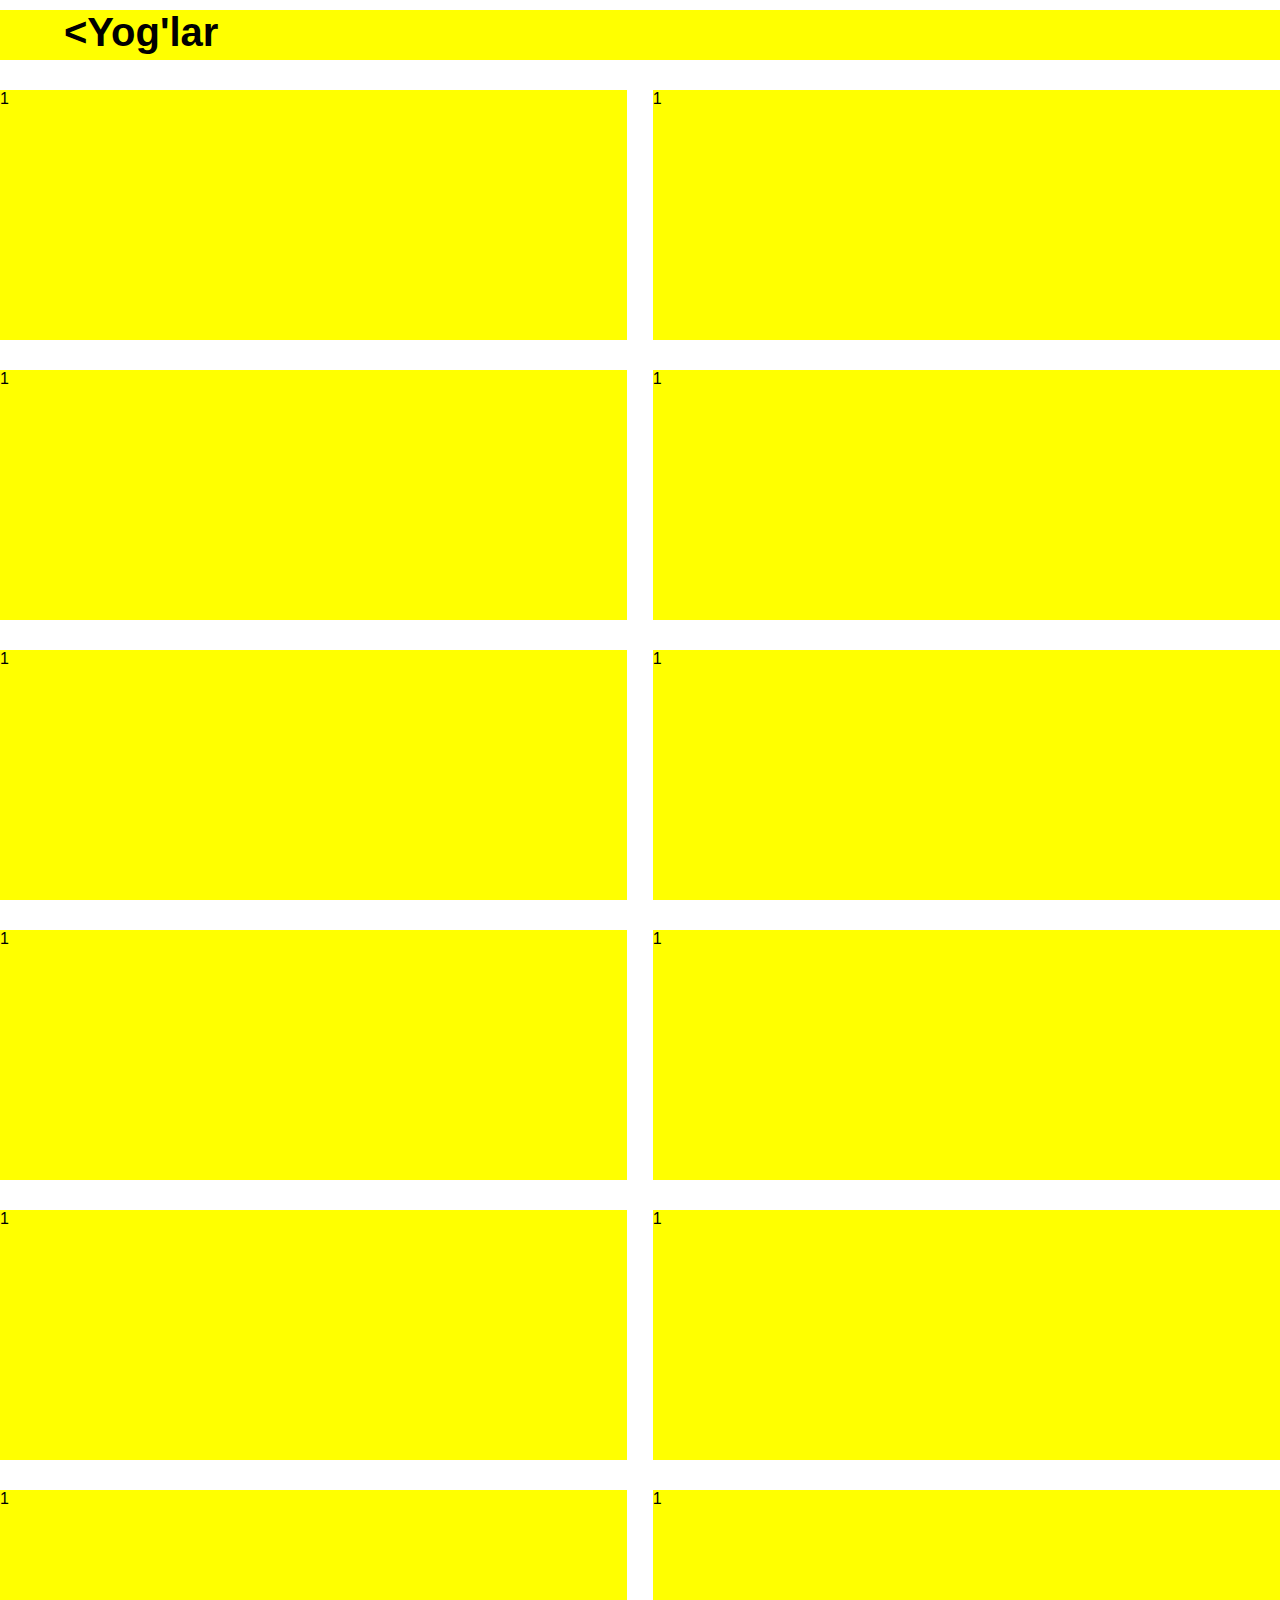
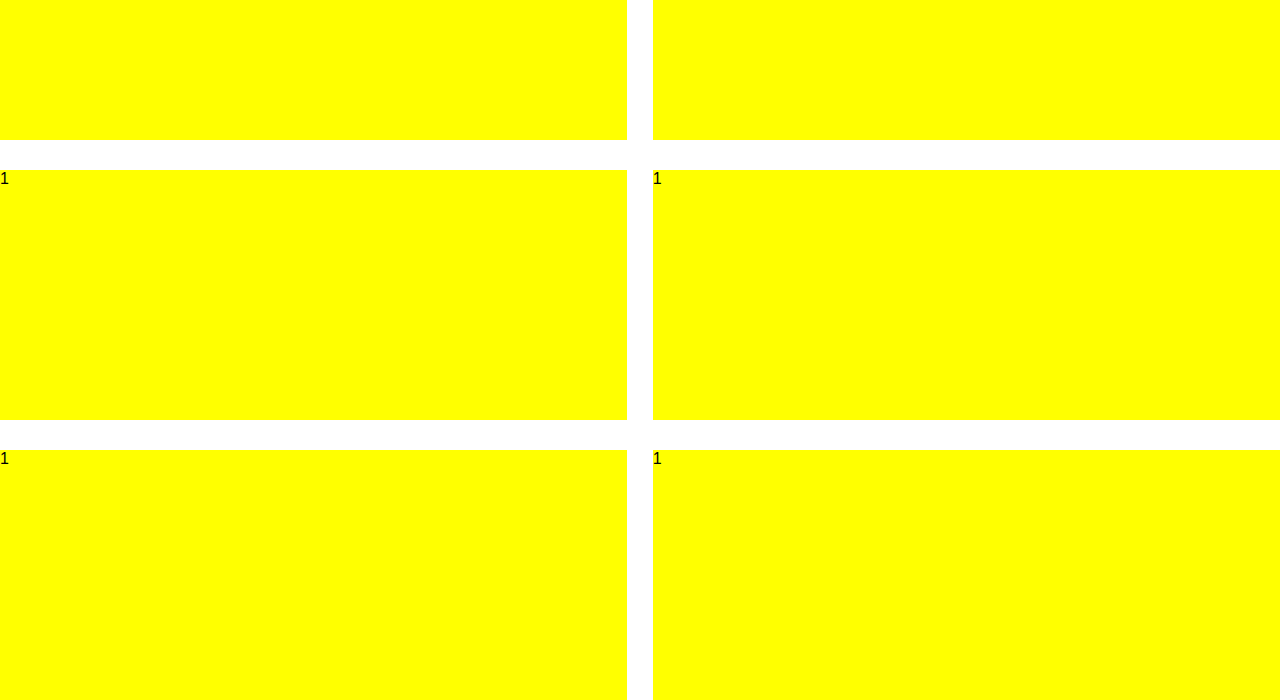
<file: kanservalar/index.html>
<!DOCTYPE html>
<html lang="en">
<head>
    <meta charset="UTF-8">
    <meta name="viewport" content="width=device-width, initial-scale=1.0">
    <title>Document</title><link rel="stylesheet" href="./style.css">
</head>
<body>
    <div class="conteiner">
        <div class="content">
            <div class="isk1">
               <h1><a href="/index.html">&#60;Yog'lar</a></h1>
            </div>
            <div class="isk2">
                <div class="box">1</div>
                <div class="box">1</div>
                <div class="box">1</div>
                <div class="box">1</div>
                <div class="box">1</div>
                <div class="box">1</div>
                <div class="box">1</div>
                <div class="box">1</div>
                <div class="box">1</div>
                <div class="box">1</div>
                <div class="box">1</div>
                <div class="box">1</div>
                <div class="box">1</div>
                <div class="box">1</div>
                <div class="box">1</div>
                <div class="box">1</div>
            </div>
        </div>
       </div>
</body>
</html>
</file>
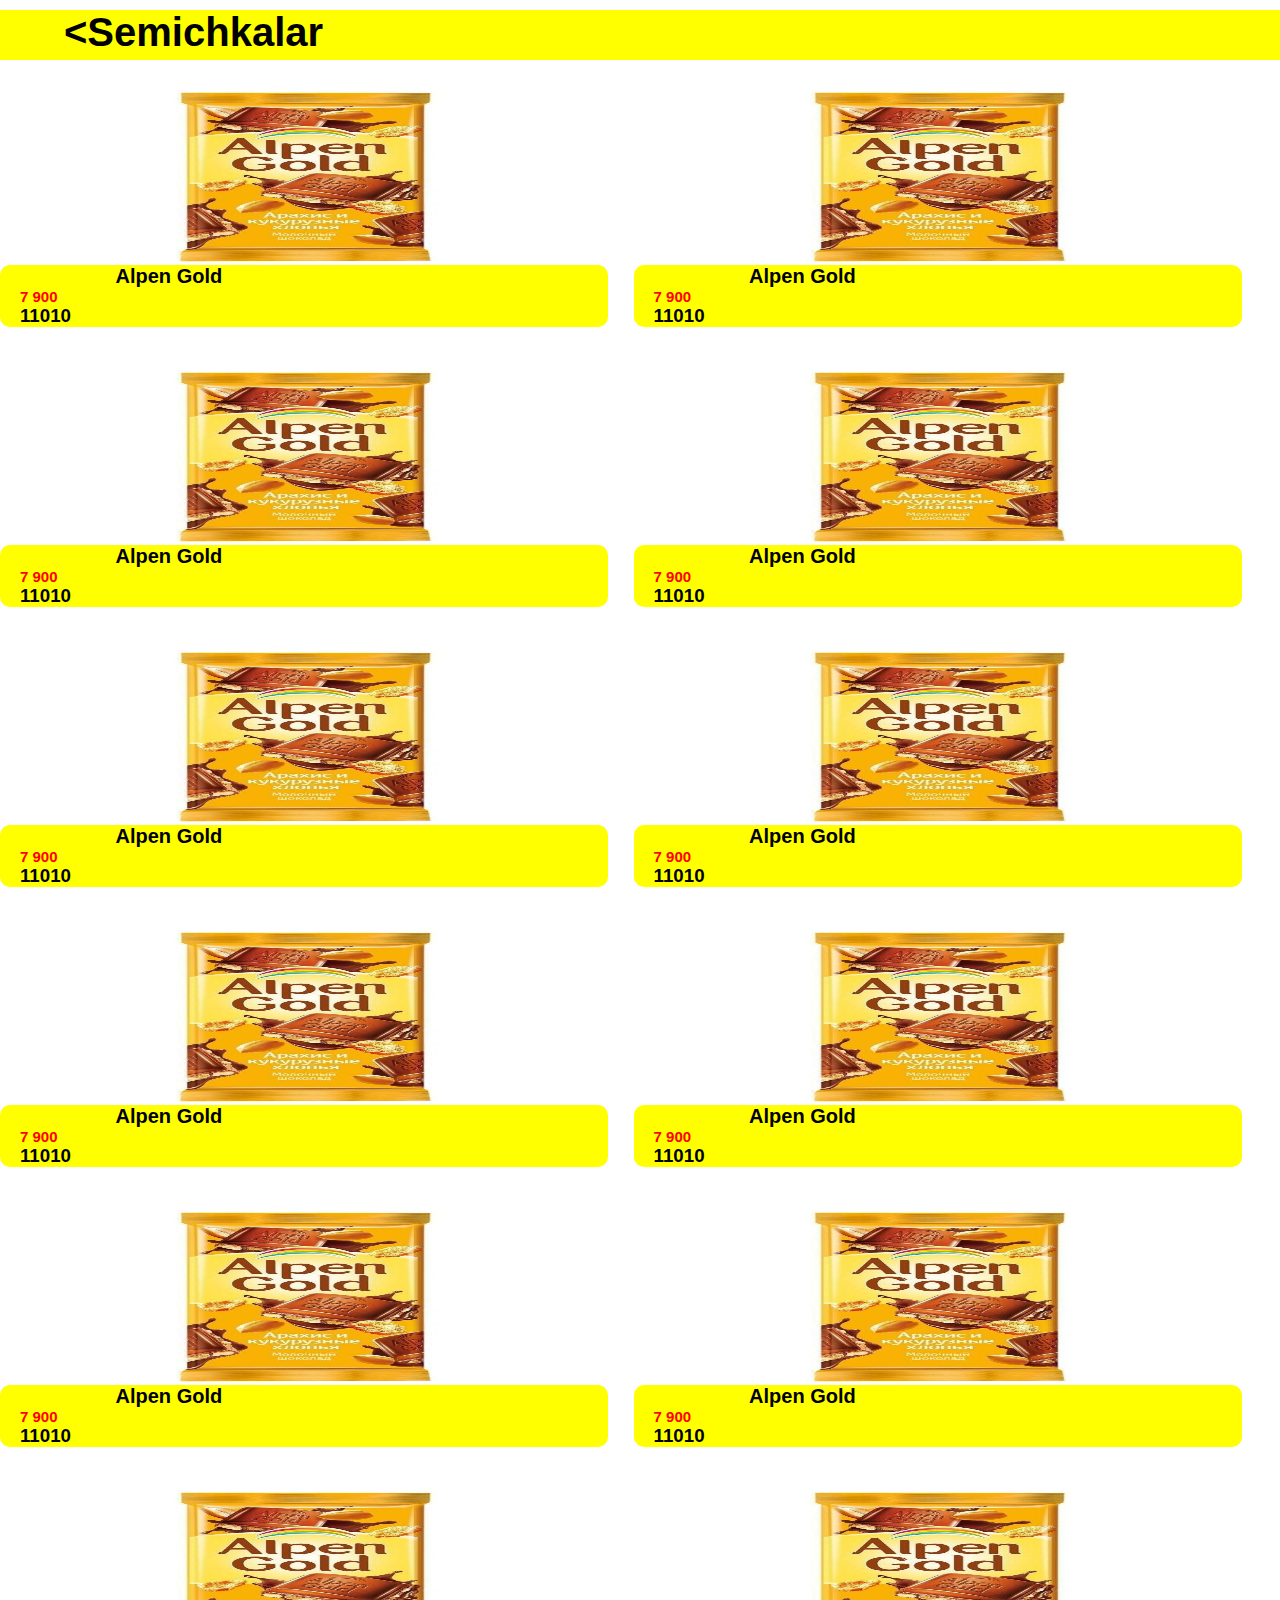
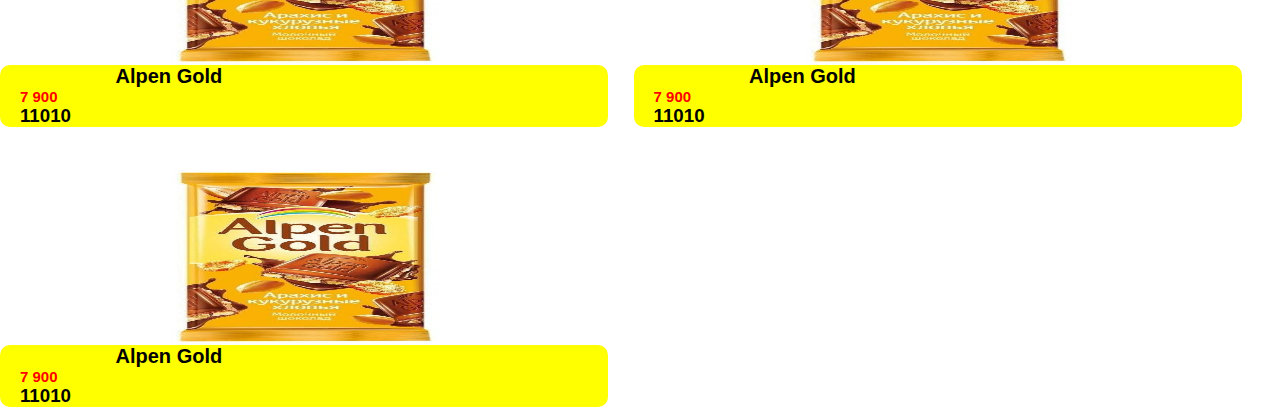
<file: semichka/index.html>
<!DOCTYPE html>
<html lang="en">
<head>
    <meta charset="UTF-8">
    <meta name="viewport" content="width=device-width, initial-scale=1.0">
    <title>Document</title>
    <link rel="stylesheet" href="/semichka/style.css">
    <link href='https://unpkg.com/boxicons@2.1.4/css/boxicons.min.css' rel='stylesheet'>
</head>
<body>
   <div class="conteiner">
    <div class="content">
        <div class="isk1">
           <h1><a href="/index.html">&#60;Semichkalar</a></h1>
        </div>
        <div class="isk2">
            <div class="box">
                <div class="box1"><img src="/Plitkalar/1df8d1ab-86e3-4254-8de5-dd80be0661c8.jpg" alt=""></div>
                <div class="box2">
                    <h1>Alpen Gold </h1>
                    <h2>7 900</h2>
                    <h3>11010</h3>
                </div>
            </div>
            <div class="box">
                <div class="box1"><img src="/Plitkalar/1df8d1ab-86e3-4254-8de5-dd80be0661c8.jpg" alt=""></div>
                <div class="box2">
                    <h1>Alpen Gold </h1>
                    <h2>7 900</h2>
                    <h3>11010</h3>
                </div>
            </div>
            <div class="box">
                <div class="box1"><img src="/Plitkalar/1df8d1ab-86e3-4254-8de5-dd80be0661c8.jpg" alt=""></div>
                <div class="box2">
                    <h1>Alpen Gold </h1>
                    <h2>7 900</h2>
                    <h3>11010</h3>
                </div>
            </div>
            <div class="box">
                <div class="box1"><img src="/Plitkalar/1df8d1ab-86e3-4254-8de5-dd80be0661c8.jpg" alt=""></div>
                <div class="box2">
                    <h1>Alpen Gold </h1>
                    <h2>7 900</h2>
                    <h3>11010</h3>
                </div>
            </div>
            <div class="box">
                <div class="box1"><img src="/Plitkalar/1df8d1ab-86e3-4254-8de5-dd80be0661c8.jpg" alt=""></div>
                <div class="box2">
                    <h1>Alpen Gold </h1>
                    <h2>7 900</h2>
                    <h3>11010</h3>
                </div>
            </div>
            <div class="box">
                <div class="box1"><img src="/Plitkalar/1df8d1ab-86e3-4254-8de5-dd80be0661c8.jpg" alt=""></div>
                <div class="box2">
                    <h1>Alpen Gold </h1>
                    <h2>7 900</h2>
                    <h3>11010</h3>
                </div>
            </div>
            <div class="box">
                <div class="box1"><img src="/Plitkalar/1df8d1ab-86e3-4254-8de5-dd80be0661c8.jpg" alt=""></div>
                <div class="box2">
                    <h1>Alpen Gold </h1>
                    <h2>7 900</h2>
                    <h3>11010</h3>
                </div>
            </div>
            <div class="box">
                <div class="box1"><img src="/Plitkalar/1df8d1ab-86e3-4254-8de5-dd80be0661c8.jpg" alt=""></div>
                <div class="box2">
                    <h1>Alpen Gold </h1>
                    <h2>7 900</h2>
                    <h3>11010</h3>
                </div>
            </div>
            <div class="box">
                <div class="box1"><img src="/Plitkalar/1df8d1ab-86e3-4254-8de5-dd80be0661c8.jpg" alt=""></div>
                <div class="box2">
                    <h1>Alpen Gold </h1>
                    <h2>7 900</h2>
                    <h3>11010</h3>
                </div>
            </div>
            <div class="box">
                <div class="box1"><img src="/Plitkalar/1df8d1ab-86e3-4254-8de5-dd80be0661c8.jpg" alt=""></div>
                <div class="box2">
                    <h1>Alpen Gold </h1>
                    <h2>7 900</h2>
                    <h3>11010</h3>
                </div>
            </div>
            <div class="box">
                <div class="box1"><img src="/Plitkalar/1df8d1ab-86e3-4254-8de5-dd80be0661c8.jpg" alt=""></div>
                <div class="box2">
                    <h1>Alpen Gold </h1>
                    <h2>7 900</h2>
                    <h3>11010</h3>
                </div>
            </div>
            <div class="box">
                <div class="box1"><img src="/Plitkalar/1df8d1ab-86e3-4254-8de5-dd80be0661c8.jpg" alt=""></div>
                <div class="box2">
                    <h1>Alpen Gold </h1>
                    <h2>7 900</h2>
                    <h3>11010</h3>
                </div>
            </div>
            <div class="box">
                <div class="box1"><img src="/Plitkalar/1df8d1ab-86e3-4254-8de5-dd80be0661c8.jpg" alt=""></div>
                <div class="box2">
                    <h1>Alpen Gold </h1>
                    <h2>7 900</h2>
                    <h3>11010</h3>
                </div>
            </div>
        </div>
    </div>
   </div>
</body>
</html>
</file>
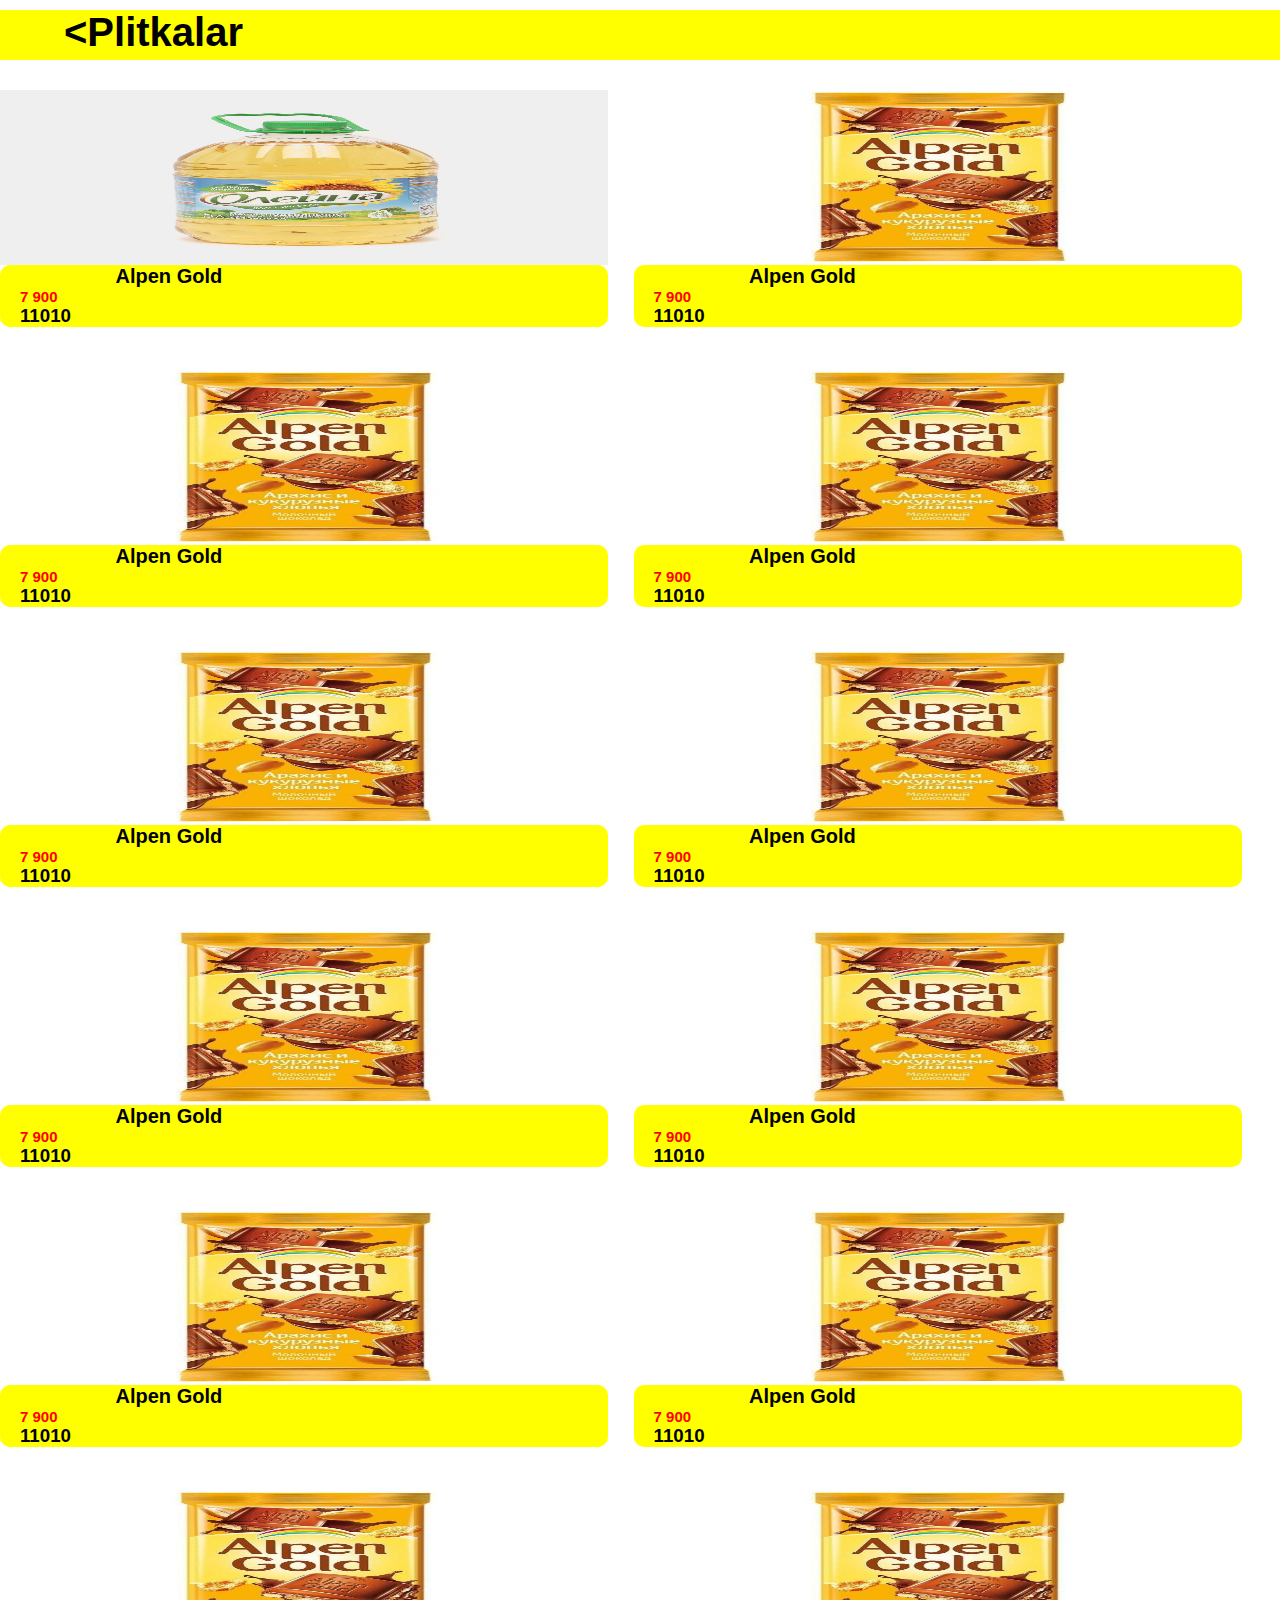
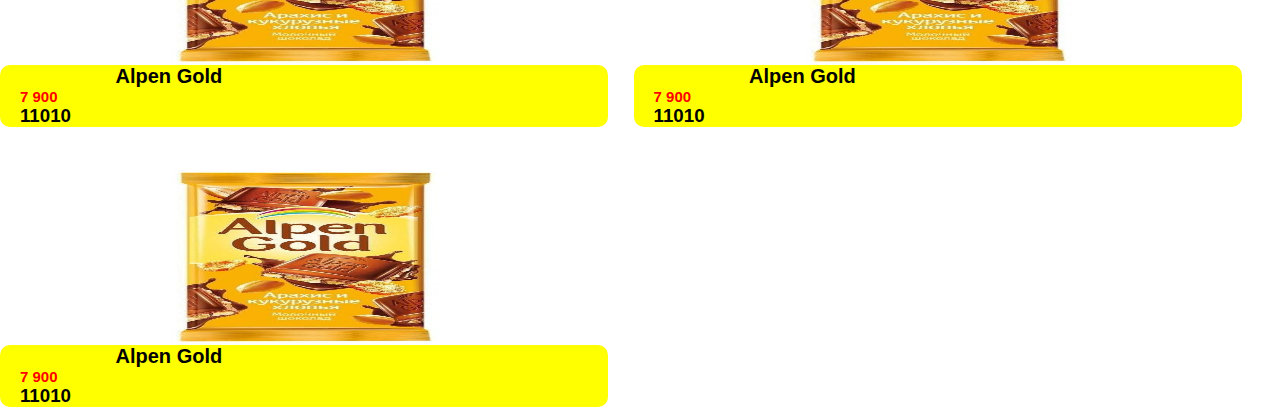
<file: yoglar/yoglar.html>
<!DOCTYPE html>
<html lang="en">
<head>
    <meta charset="UTF-8">
    <meta name="viewport" content="width=device-width, initial-scale=1.0">
    <title>Document</title>
    <link rel="stylesheet" href="./style.css">
    <link href='https://unpkg.com/boxicons@2.1.4/css/boxicons.min.css' rel='stylesheet'>
</head>
<body>
    <div class="conteiner">
        <div class="content">
            <div class="isk1">
               <h1><a href="/index.html">&#60;Plitkalar</a></h1>
            </div>
            <div class="isk2">
                <div class="box">
                    <div class="box1"><img src="./cca58imha888i5ellspg.jpg" alt=""></div>
                    <div class="box2">
                        <h1>Alpen Gold </h1>
                        <h2>7 900</h2>
                        <h3>11010</h3>
                    </div>
                </div>
                <div class="box">
                    <div class="box1"><img src="/Plitkalar/1df8d1ab-86e3-4254-8de5-dd80be0661c8.jpg" alt=""></div>
                    <div class="box2">
                        <h1>Alpen Gold </h1>
                        <h2>7 900</h2>
                        <h3>11010</h3>
                    </div>
                </div>
                <div class="box">
                    <div class="box1"><img src="/Plitkalar/1df8d1ab-86e3-4254-8de5-dd80be0661c8.jpg" alt=""></div>
                    <div class="box2">
                        <h1>Alpen Gold </h1>
                        <h2>7 900</h2>
                        <h3>11010</h3>
                        
                    </div>
                </div>
                <div class="box">
                    <div class="box1"><img src="/Plitkalar/1df8d1ab-86e3-4254-8de5-dd80be0661c8.jpg" alt=""></div>
                    <div class="box2">
                        <h1>Alpen Gold </h1>
                        <h2>7 900</h2>
                        <h3>11010</h3>
                    </div>
                </div>
                <div class="box">
                    <div class="box1"><img src="/Plitkalar/1df8d1ab-86e3-4254-8de5-dd80be0661c8.jpg" alt=""></div>
                    <div class="box2">
                        <h1>Alpen Gold </h1>
                        <h2>7 900</h2>
                        <h3>11010</h3>
                    </div>
                </div>
                <div class="box">
                    <div class="box1"><img src="/Plitkalar/1df8d1ab-86e3-4254-8de5-dd80be0661c8.jpg" alt=""></div>
                    <div class="box2">
                        <h1>Alpen Gold </h1>
                        <h2>7 900</h2>
                        <h3>11010</h3>
                    </div>
                </div>
                <div class="box">
                    <div class="box1"><img src="/Plitkalar/1df8d1ab-86e3-4254-8de5-dd80be0661c8.jpg" alt=""></div>
                    <div class="box2">
                        <h1>Alpen Gold </h1>
                        <h2>7 900</h2>
                        <h3>11010</h3>
                    </div>
                </div>
                <div class="box">
                    <div class="box1"><img src="/Plitkalar/1df8d1ab-86e3-4254-8de5-dd80be0661c8.jpg" alt=""></div>
                    <div class="box2">
                        <h1>Alpen Gold </h1>
                        <h2>7 900</h2>
                        <h3>11010</h3>
                    </div>
                </div>
                <div class="box">
                    <div class="box1"><img src="/Plitkalar/1df8d1ab-86e3-4254-8de5-dd80be0661c8.jpg" alt=""></div>
                    <div class="box2">
                        <h1>Alpen Gold </h1>
                        <h2>7 900</h2>
                        <h3>11010</h3>
                    </div>
                </div>
                <div class="box">
                    <div class="box1"><img src="/Plitkalar/1df8d1ab-86e3-4254-8de5-dd80be0661c8.jpg" alt=""></div>
                    <div class="box2">
                        <h1>Alpen Gold </h1>
                        <h2>7 900</h2>
                        <h3>11010</h3>
                    </div>
                </div>
                <div class="box">
                    <div class="box1"><img src="/Plitkalar/1df8d1ab-86e3-4254-8de5-dd80be0661c8.jpg" alt=""></div>
                    <div class="box2">
                        <h1>Alpen Gold </h1>
                        <h2>7 900</h2>
                        <h3>11010</h3>
                    </div>
                </div>
                <div class="box">
                    <div class="box1"><img src="/Plitkalar/1df8d1ab-86e3-4254-8de5-dd80be0661c8.jpg" alt=""></div>
                    <div class="box2">
                        <h1>Alpen Gold </h1>
                        <h2>7 900</h2>
                        <h3>11010</h3>
                    </div>
                </div>
                <div class="box">
                    <div class="box1"><img src="/Plitkalar/1df8d1ab-86e3-4254-8de5-dd80be0661c8.jpg" alt=""></div>
                    <div class="box2">
                        <h1>Alpen Gold </h1>
                        <h2>7 900</h2>
                        <h3>11010</h3>
                    </div>
                </div>

            </div>
        </div>
       </div>
</body>
</html>
</file>
<file: kanservalar/style.css>
* {
    margin: 0;
    padding: 0;
    border: 0;
    outline: 0;
    list-style: none;
    text-decoration: none;
    font-family: 'Montserrat', sans-serif;
    
}
.conteiner{
    width: 100%;
    height: 100vh;

}
.conteiner .content{
    width: 100%;
    height: 100vh;
}
.conteiner .content .isk1{
    width: 100%;
    height: 50px;
    background-color: yellow;
    margin-top: 10px;
    color: black;
}
.conteiner .content .isk1 h1 a{
    font-size: 40px ;
    margin-left: 5%;
    color: black;
    
}
.conteiner .content .isk2 {
    display: flex;
    flex-wrap: wrap;
    gap: 2%;
}
.conteiner .content .isk2 .box{
    width: 49%;
    height: 250px;
    background-color: yellow;
    margin-top: 30px;
}
</file>
<file: semichka/style.css>
* {
    margin: 0;
    padding: 0;
    border: 0;
    outline: 0;
    list-style: none;
    text-decoration: none;
    font-family: 'Montserrat', sans-serif;
    
}
.conteiner{
    width: 100%;
    height: 100vh;

}
.conteiner .content{
    width: 100%;
    height: 100vh;
}
.conteiner .content .isk1{
    width: 100%;
    height: 50px;
    background-color: yellow;
    margin-top: 10px;
    color: black;
}
.conteiner .content .isk1 h1 a{
    font-size: 40px ;
    margin-left: 5%;
    color: black;
    
}
.conteiner .content .isk2 {
    display: flex;
    flex-wrap: wrap;
    gap: 2%;
}
.conteiner .content .isk2 .box{
    width: 47.5%;
    height: 250px;
    /* background-color: rgb(255, 255, 0); */
    /* border: 3px solid black; */
    margin-top: 30px;
    border-radius: 10px;
}
.conteiner .content .isk2 .box .box1{
    width: 100%;
    height: 70%;
}
.conteiner .content .isk2 .box .box1 img{
    width: 100%;
    height: 100%;
}

.conteiner .content .isk2 .box .box2{
    width: 100%;
    /* height: 100%; */
    border-radius: 10px;
    background-color: rgb(255, 255, 0);
}
.conteiner .content .isk2 .box .box2 h1{
    font-size: 20px;
    font-weight: 900;
    margin-left: 19%;
}
.conteiner .content .isk2 .box .box2 h2{
    font-size: 15px;
    color: red;
    margin-left: 20px;
}
.conteiner .content .isk2 .box .box2 h3{
    margin-left: 20px;
}
</file>
<file: yoglar/style.css>
* {
    margin: 0;
    padding: 0;
    border: 0;
    outline: 0;
    list-style: none;
    text-decoration: none;
    font-family: 'Montserrat', sans-serif;
    
}
.conteiner{
    width: 100%;
    height: 100vh;

}
.conteiner .content{
    width: 100%;
    height: 100vh;
}
.conteiner .content .isk1{
    width: 100%;
    height: 50px;
    background-color: yellow;
    margin-top: 10px;
    color: black;
}
.conteiner .content .isk1 h1 a{
    font-size: 40px ;
    margin-left: 5%;
    color: black;
    
}
.conteiner .content .isk2 {
    display: flex;
    flex-wrap: wrap;
    gap: 2%;
}
.conteiner .content .isk2 .box{
    width: 47.5%;
    height: 250px;
    /* background-color: rgb(255, 255, 0); */
    /* border: 3px solid black; */
    margin-top: 30px;
    border-radius: 10px;
}
.conteiner .content .isk2 .box .box1{
    width: 100%;
    height: 70%;
}
.conteiner .content .isk2 .box .box1 img{
    width: 100%;
    height: 100%;
}

.conteiner .content .isk2 .box .box2{
    width: 100%;
    /* height: 100%; */
    border-radius: 10px;
    background-color: rgb(255, 255, 0);
}
.conteiner .content .isk2 .box .box2 h1{
    font-size: 20px;
    font-weight: 900;
    margin-left: 19%;
}
.conteiner .content .isk2 .box .box2 h2{
    font-size: 15px;
    color: red;
    margin-left: 20px;
}
.conteiner .content .isk2 .box .box2 h3{
    margin-left: 20px;
}
.conteiner .content .isk2 .box .box2 h4{
    margin-left: 100px;
}
</file>
